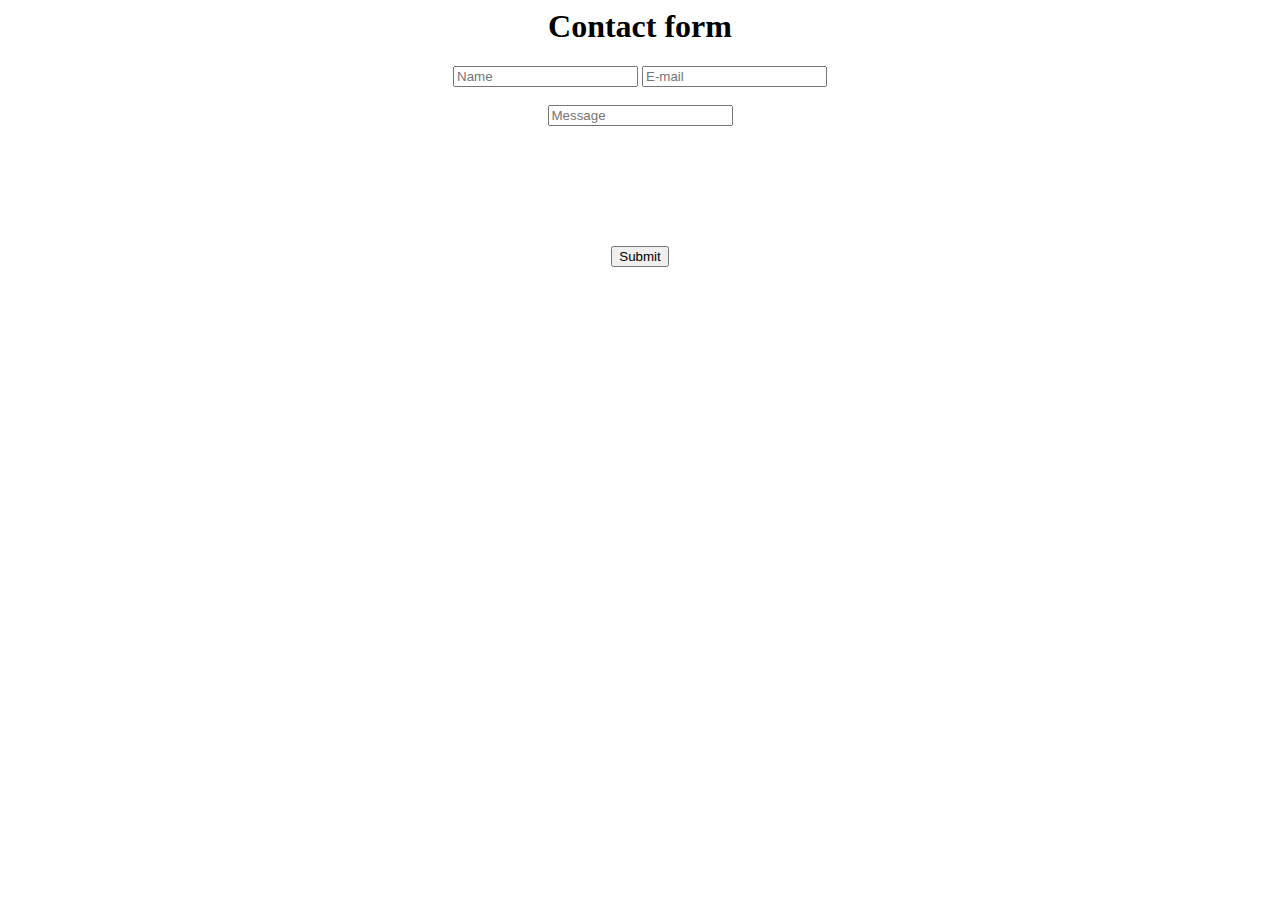
<file: assignment2/index.html>
<html lang="en">
<head>
    <meta charset="UTF-8">
    <meta http-equiv="X-UA-Compatible" content="IE=edge">
    <meta name="viewport" content="width=device-width, initial-scale=1.0">
    <link rel="stylesheet" href="style.css">
    <title>Document</title>
</head>
<body>
    <center>
    <h1>Contact form</h1>
    <form  id="myForm" action="">
        <input type="text" name="" id="name" placeholder="Name" pattern="[a-zA-Z]+" title="No numbers or symbols allowed">
        
        <input type="email" name="" id="email" placeholder="E-mail" pattern="[a-z0-9._%+-]+@cphbusiness+\.[a-z]{2,}$" title="Only Cphbusiness mails allowed" > <br> <br>
        
        <input type="text" name="" id="message" placeholder="Message"> <br>  <br>    
        <p id="long"></p>
        <p id="error"></p>
        <p id="demo"></p>
        <input type="submit" id="submit" onclick="validate()">
    </form>
    <p id="succes"></p>
</center>
    <script src="script.js"></script>
</body>
</html>
</file>
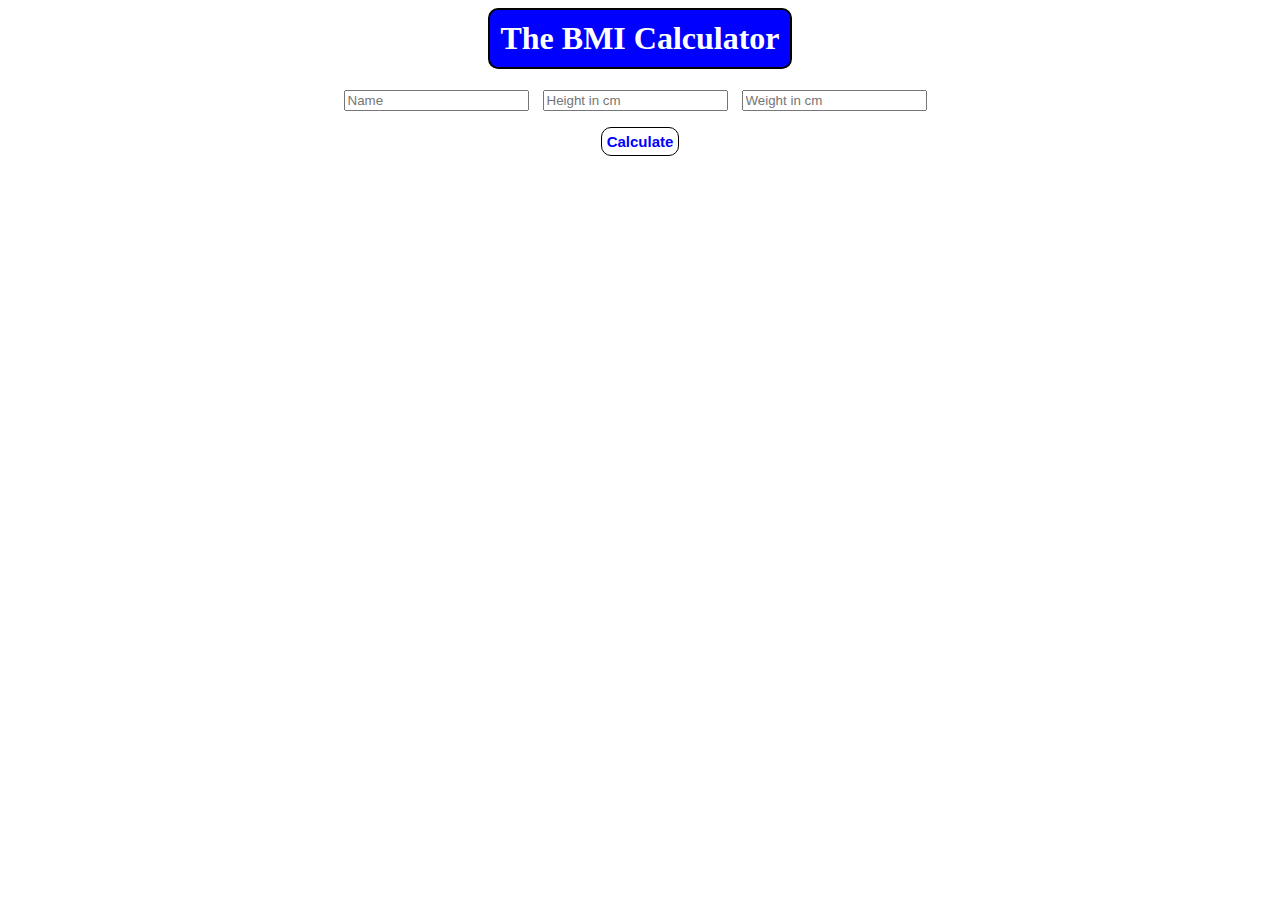
<file: flow1/index.html>
<html lang="en">
<head>
    <meta charset="UTF-8">
    <meta http-equiv="X-UA-Compatible" content="IE=edge">
    <meta name="viewport" content="width=device-width, initial-scale=1.0">
    <title>BMI-Calculator</title>
    <link rel="stylesheet" href="style.css">
</head>
<body>
    <center>
    <h1>The BMI Calculator</h1>
    <form  id="myForm" action="">
    <input type="text" name="username" id="username" placeholder="Name">
    <input type="number" name="height" id="height" placeholder="Height in cm">
    <input type="number" name="weight" id="weight" placeholder="Weight in cm">
</form>
    <button type="submit" id="btn"  onclick="calculate()"> Calculate</button>
<p id="result"></p>
</center>
<script src="script.js"></script>
</body>
</html>
</file>
<file: assignment2/style.css>
#error{
      
        border-radius: 25px;
        width: fit-content;
        color: red;
        font-size: large;
        font-weight: 1000;
        padding: 5px;
    }

#succes{
 
    border-radius: 25px;
    width: fit-content;
    color: green;
    font-size: large;
    font-weight: 1000;
    padding: 5px;
}

#demo{
 
    border-radius: 25px;
    width: fit-content;
    color: yellow;
    font-size: large;
    font-weight: 1000;
    padding: 5px;
}

#long{
 
    border-radius: 25px;
    width: fit-content;
    color: orange;
    font-size: large;
    font-weight: 1000;
    padding: 5px;
}
</file>
<file: flow1/style.css>
input{
    height: fit-content;
    width:fit-content;
    margin-right: 10px    ;
}

h1{
    background-color: blue;
    border-radius: 10px;
    width: fit-content;
    padding: 10px;
    color: white;
    border: solid 2px black;
}
button{
background-color: white;
    border-radius: 10px;
    width: fit-content;
    padding: 5px;
    border: solid, 1px black;
    color: blue;
    font-size: 15px;
    font-weight: 750;   
}

button:hover {
    background-color: whitesmoke;
  }
</file>
